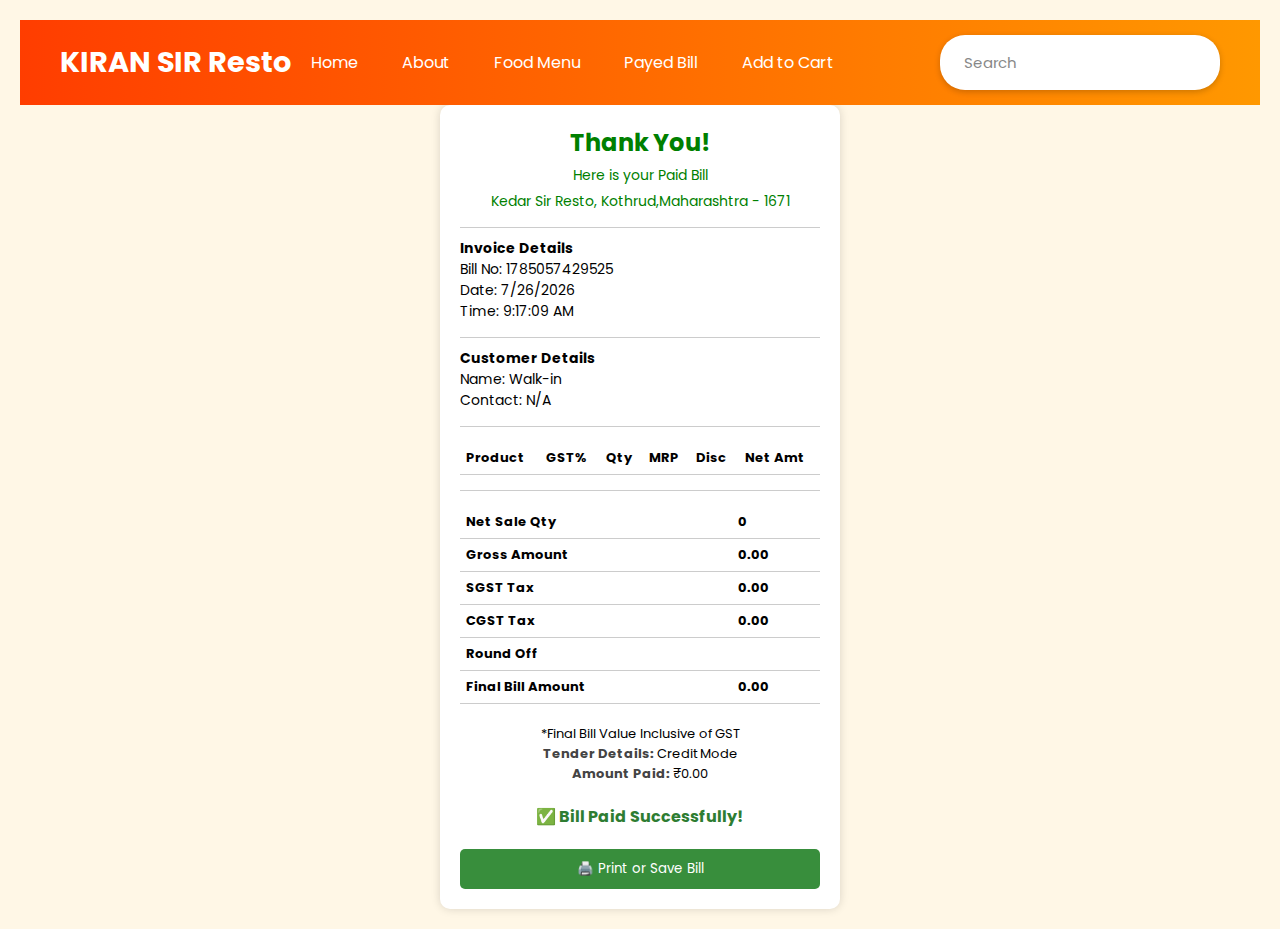
<file: bill.html>
<!DOCTYPE html>
<html lang="en">

<head>
  <meta charset="UTF-8" />
  <meta name="viewport" content="width=device-width, initial-scale=1.0" />
  <title>Kedar Sir Resto - Paid Bill</title>
  <link href="https://fonts.googleapis.com/css2?family=Poppins:wght@600&display=swap" rel="stylesheet" />
  <link rel="stylesheet" href="styles.css" />
  <style>
    body {
      font-family: 'Poppins', sans-serif;
      background-color: #fff7e6;
      margin: 0;
      padding: 20px;
    }

    .receipt-container {
      background: white;
      padding: 20px;
      max-width: 400px;
      margin: auto;
      box-shadow: 0 0 10px rgba(0, 0, 0, 0.15);
      border-radius: 10px;
    }

    .receipt-header {
      text-align: center;
      color: green;
    }

    .receipt-header h2 {
      margin-bottom: 0;
    }

    .receipt-header p {
      margin-top: 5px;
      font-size: 14px;
    }

    .section {
      margin-top: 15px;
      border-top: 1px solid #ccc;
      padding-top: 10px;
      font-size: 14px;
    }

    table {
      width: 100%;
      border-collapse: collapse;
      margin-top: 5px;
    }

    th, td {
      padding: 6px;
      border-bottom: 1px solid #ccc;
      font-size: 13px;
      text-align: left;
    }

    .totals td {
      font-weight: bold;
    }

    .footer {
      margin-top: 20px;
      text-align: center;
      font-size: 13px;
    }

    .footer strong {
      color: #444;
    }

    .paid-note {
      text-align: center;
      margin-top: 20px;
      font-size: 16px;
      font-weight: bold;
      color: #2e7d32;
    }

    .print-btn {
      background-color: #388e3c;
      color: white;
      padding: 10px;
      border: none;
      border-radius: 5px;
      cursor: pointer;
      margin: 20px auto 0;
      display: block;
      width: 100%;
    }


    @media print {
      .print-btn {
        display: none;
      }
    }
  </style>
  <div class="header">
      <div class="logo-text">KIRAN SIR Resto</div>
      <nav class="nav" id="nav-menu">
        <ul>
          <li><a href="index.html">Home</a></li>
          <li><a href="#">About</a></li>
          <li><a href="food_menu.html">Food Menu</a></li>
          <li><a href="bill.html">Payed Bill</a></li>
          <li><a href="cart.html">Add to Cart</a></li>
        </ul>
      </nav>

      <div class="account">
        <ul>
          <li><a href="#"><i class="fa-solid fa-house-chimney"></i></a></li>
          <li><a href="#"><i class="fa-solid fa-user"></i></a></li>
          <li>
            <div class="search">
              <input type="search" placeholder="Search" />
              <i class="fa-solid fa-magnifying-glass srchicon"></i>
            </div>
          </li>
        </ul>
      </div>
    </div>
</head>

<body>
  <div class="receipt-container">
    <div class="receipt-header">
      <h2>Thank You!</h2>
      <p>Here is your Paid Bill</p>
      <p>Kedar Sir Resto, Kothrud,Maharashtra - 1671</p>
    </div>

    <div class="section">
      <strong>Invoice Details</strong>
      <p>Bill No: <span id="billNo"></span></p>
      <p>Date: <span id="billDate"></span></p>
      <p>Time: <span id="billTime"></span></p>
    </div>

    <div class="section">
      <strong>Customer Details</strong>
      <p>Name: <span id="custName"></span></p>
      <p>Contact: <span id="custContact"></span></p>
    </div>

    <div class="section">
      <table>
        <thead>
          <tr>
            <th>Product</th>
            <th>GST%</th>
            <th>Qty</th>
            <th>MRP</th>
            <th>Disc</th>
            <th>Net Amt</th>
          </tr>
        </thead>
        <tbody id="billItems"></tbody>
      </table>
    </div>

    <div class="section">
      <table>
        <tbody class="totals">
          <tr><td>Net Sale Qty</td><td id="netQty" colspan="5"></td></tr>
          <tr><td>Gross Amount</td><td id="grossAmt" colspan="5"></td></tr>
          <tr><td>SGST Tax</td><td id="sgst" colspan="5"></td></tr>
          <tr><td>CGST Tax</td><td id="cgst" colspan="5"></td></tr>
          <tr><td>Round Off</td><td id="roundOff" colspan="5"></td></tr>
          <tr><td>Final Bill Amount</td><td id="finalAmt" colspan="5"></td></tr>
        </tbody>
      </table>
    </div>

    <div class="footer">
      <p>*Final Bill Value Inclusive of GST</p>
      <p><strong>Tender Details:</strong> Credit Mode</p>
      <p><strong>Amount Paid:</strong> ₹<span id="tenderAmt"></span></p>
    </div>

    <div class="paid-note">
      ✅ Bill Paid Successfully!
    </div>

    <button class="print-btn" onclick="window.print()">🖨️ Print or Save Bill</button>
  </div>

<script src="bill.js"></script>



</body>
</html>
</file>
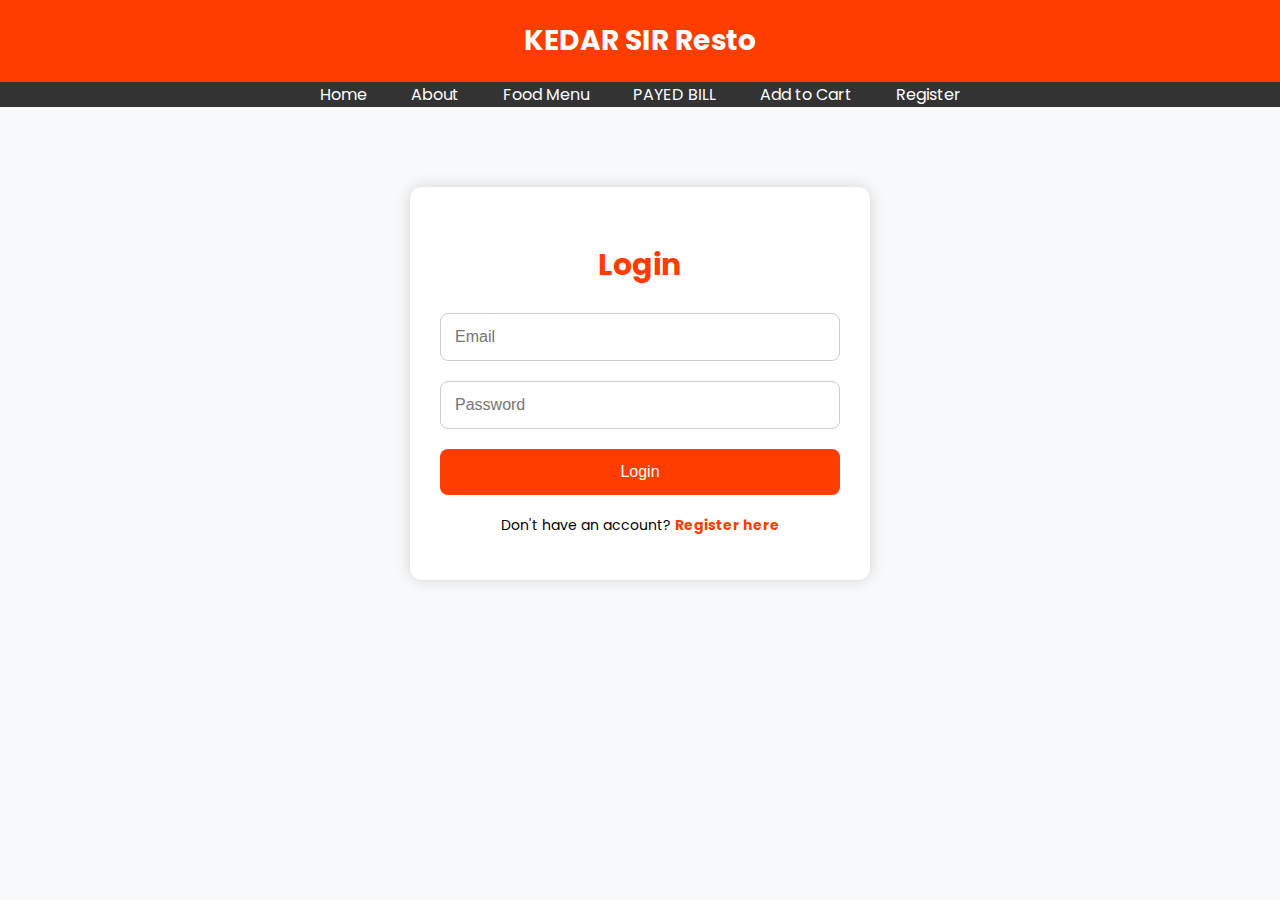
<file: login.html>
<!DOCTYPE html>
<html lang="en">
<head>
  <meta charset="UTF-8" />
  <meta name="viewport" content="width=device-width, initial-scale=1.0"/>
  <title>Login - Kedar Sir Resto</title>
  <link href="https://fonts.googleapis.com/css2?family=Poppins:wght@600&display=swap" rel="stylesheet"/>

  <style>
    body {
      margin: 0;
      padding: 0;
      background: #f8f9fa;
      font-family: 'Poppins', sans-serif;
    }

    /* Header */
    .header {
      background-color: #ff3d00;
      color: white;
      padding: 20px;
      text-align: center;
      font-size: 28px;
      font-weight: bold;
    }

    /* Navigation */
    .nav ul,
    .account ul {
      list-style: none;
      display: flex;
      gap: 1rem;
      padding: 0;
      margin: 0;
      justify-content: center;
      background-color: #333;
    }

    .nav ul li a,
    .account ul li a {
      text-decoration: none;
      color: white;
      font-size: 1rem;
      padding: 8px 14px;
      border-radius: 4px;
      transition: all 0.3s ease;
    }

    .nav ul li a:hover {
      background-color: white;
      color: #ff3d00;
      font-weight: bold;
    }

    .account ul li a i {
      font-size: 20px;
      color: white;
    }

    /* Feedback button in header */
    .feedback-btn-header {
      background-color: #ff3d00;
      padding: 8px 14px;
      color: white;
      border-radius: 6px;
      font-size: 14px;
      text-decoration: none;
      transition: background-color 0.3s ease;
    }

    .feedback-btn-header:hover {
      background-color: #e64a19;
    }

    /* Login Box */
    .login-container {
      max-width: 400px;
      margin: 80px auto;
      padding: 30px;
      background-color: #fff;
      border-radius: 12px;
      box-shadow: 0 0 15px rgba(0, 0, 0, 0.15);
      text-align: center;
    }

    .login-title {
      margin-bottom: 25px;
      font-size: 30px;
      color: #ff3d00;
    }

    .login-form {
      display: flex;
      flex-direction: column;
      gap: 20px;
    }

    .login-input {
      padding: 14px;
      font-size: 16px;
      border: 1px solid #ccc;
      border-radius: 8px;
    }

    .login-button {
      padding: 14px;
      background-color: #ff3d00;
      color: white;
      font-size: 16px;
      border: none;
      border-radius: 8px;
      cursor: pointer;
      transition: background-color 0.3s ease;
    }

    .login-button:hover {
      background-color: #e64a19;
    }

    .link {
      margin-top: 20px;
      font-size: 14px;
    }

    .link a {
      color: #ff3d00;
      text-decoration: none;
      font-weight: bold;
    }

    .link a:hover {
      text-decoration: underline;
    }
  </style>
</head>
<body>

  <div class="header">KEDAR SIR Resto</div>

  <nav class="nav">
    <ul>
      <li><a href="index.html">Home</a></li>
      <li><a href="#">About</a></li>
      <li><a href="food_menu.html">Food Menu</a></li>
      <li><a href="bill.html">PAYED BILL</a></li>
      <li><a href="cart.html">Add to Cart</a></li>
      <li><a href="register.html">Register</a></li>
    </ul>
  </nav>

  <div class="login-container">
    <h2 class="login-title">Login</h2>
    <form class="login-form" onsubmit="return loginUser(event)">
      <input type="email" id="email" placeholder="Email" required class="login-input" />
      <input type="password" id="password" placeholder="Password" required class="login-input" />
      <button type="submit" class="login-button">Login</button>
    </form>
    <div class="link">
      <p>Don't have an account? <a href="register.html">Register here</a></p>
    </div>
  </div>
<script src="login.js"></script>

</body>
</html>
</file>
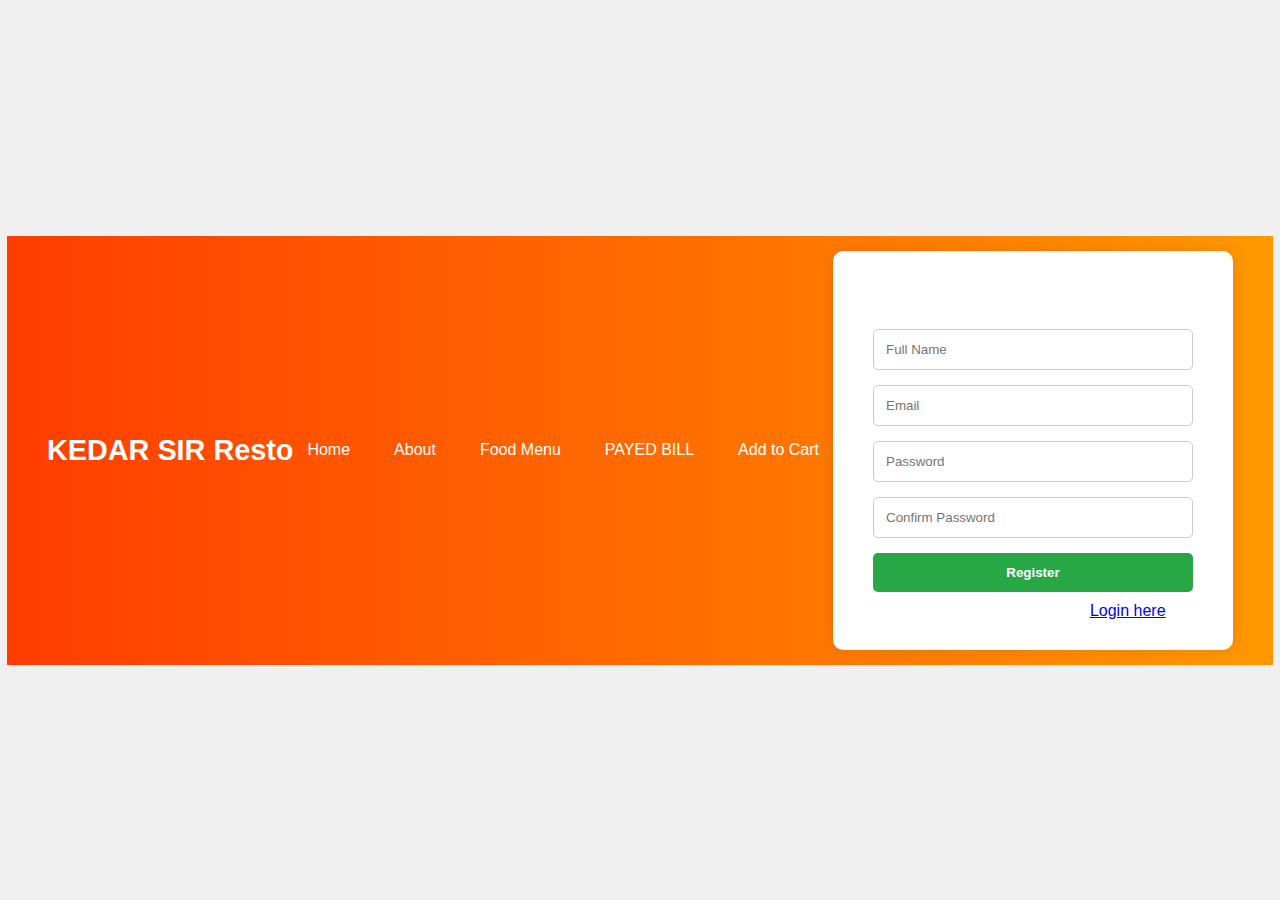
<file: register.html>
<!DOCTYPE html>
<html lang="en">
<head>
  <meta charset="UTF-8" />
  <meta name="viewport" content="width=device-width, initial-scale=1.0" />
  <title>Register - Kedar Sir Resto</title>
  <link rel="stylesheet" href="styles.css" />
    
  <div class="header">
      <div class="logo-text">KEDAR SIR Resto</div>
      <nav class="nav" id="nav-menu">
        <ul>
          <li><a href="index.html">Home</a></li>
          <li><a href="#">About</a></li>
          <li><a href="food_menu.html">Food Menu</a></li>
          <li><a href="bill.html">PAYED BILL</a></li>
          <li><a href="cart.html">Add to Cart</a></li>
        </ul>
      </nav>
      <div class="account">
        <ul class="navbar">
  <style>
    body {
      font-family: Poppins, sans-serif;
      display: flex;
      justify-content: center;
      align-items: center;
      height: 100vh;
      background: #f0f0f0;
    }

    .register-container {
      background: #fff;
      padding: 30px 40px;
      box-shadow: 0 0 15px rgba(0, 0, 0, 0.1);
      border-radius: 10px;
      width: 100%;
      max-width: 400px;
    }

    h2 {
      text-align: center;
      margin-bottom: 20px;
    }

    input {
      width: 100%;
      padding: 12px;
      margin-bottom: 15px;
      border: 1px solid #ccc;
      border-radius: 5px;
    }

    button {
      width: 100%;
      padding: 12px;
      background: #28a745;
      color: white;
      border: none;
      border-radius: 5px;
      font-weight: bold;
      cursor: pointer;
    }

    button:hover {
      background: #218838;
    }

    .link {
      text-align: center;
      margin-top: 10px;
    }
  </style>
</head>
<body>
  <div class="register-container">
    <h2>Register</h2>
    <form>
      <input type="text" placeholder="Full Name" required />
      <input type="email" placeholder="Email" required />
      <input type="password" placeholder="Password" required />
      <input type="password" placeholder="Confirm Password" required />
      <button type="submit">Register</button>
    </form>
    <div class="link">
      <p>Already have an account? <a href="login.html">Login here</a></p>
    </div>
  </div>
</body>
</html>
</file>
<file: styles.css>
/* Reset and Base */
* {
  margin: 0;
  padding: 0;
  box-sizing: border-box;
  font-family: 'Poppins', Arial, sans-serif;
}

body {
  background: #f7f7f7;
  min-height: 100vh;
}

/* Header */
.header {
  display: flex;
  align-items: center;
  justify-content: space-between;
  padding: 15px 40px;
  background: linear-gradient(90deg, #ff3d00, #ff9800);
  color: white;
  flex-wrap: wrap;
  position: relative;
}

.logo-text {
  font-size: 1.8rem;
  font-weight: bold;
  color: white;
}

/* Navigation */
.nav ul,
.account ul {
  list-style: none;
  display: flex;
  gap: 1rem;
  padding: 0;
  margin: 0;
}

.nav ul li a,
.account ul li a {
  text-decoration: none;
  color: white;
  font-size: 1rem;
  padding: 8px 14px;
  border-radius: 4px;
  transition: all 0.3s ease;
}

.nav ul li a:hover {
  background-color: white;
  color: #ff3d00;
  font-weight: bold;
}

.account ul li a i {
  font-size: 20px;
  color: white;
}

/* Search Box */
.search {
  display: flex;
  align-items: center;
  background: white;
  border-radius: 25px;
  padding: 6px 14px;
  max-width: 280px;
  margin-left: auto;
  box-shadow: 0 2px 6px rgba(0,0,0,0.2);
  transition: 0.3s ease;
}

.search input[type="search"],
.search input {
  border: none;
  outline: none;
  padding: 10px;
  font-size: 15px;
  background: transparent;
  width: 100%;
  color: #333;
}

.search input::placeholder {
  color: #888;
}

.srchicon {
  color: #ff3d00;
  margin-left: 10px;
  font-size: 20px;
  cursor: pointer;
}

/* Home Banner Section */
.main_slide {
  display: flex;
  justify-content: center;
  align-items: center;
  background-color: #ffffff;
  color: #333;
  padding: 60px 40px;
  flex-wrap: wrap;
}

.main_slide .text {
  max-width: 600px;
  text-align: center;
}

.main_slide h1 {
  font-size: 3rem;
  margin-bottom: 15px;
  line-height: 1.2;
  color: #d32f2f;
}

.main_slide span {
  color: #ff5722;
}

.main_slide p {
  font-size: 1.1rem;
  margin-bottom: 25px;
}

.promo-img {
  width: 100%;
  max-width: 500px;
  margin: 20px 0;
  border-radius: 12px;
  box-shadow: 0 6px 12px rgba(0, 0, 0, 0.2);
}

/* Buttons */
.buttons {
  display: flex;
  gap: 15px;
  flex-wrap: wrap;
  justify-content: center;
  align-items: center;
  margin-top: 20px;
}

.red_btn {
  background-color: #ff3d00;
  color: white;
  border: none;
  padding: 12px 24px;
  font-size: 1rem;
  cursor: pointer;
  border-radius: 4px;
  transition: 0.3s;
}

.red_btn:hover {
  background-color: #e64a19;
}

.read_more {
  padding: 10px 20px;
  background-color: transparent;
  color: #ff3d00;
  border: 2px solid #ff3d00;
  border-radius: 4px;
  text-decoration: none;
  font-weight: 600;
  transition: all 0.3s ease;
}

.read_more:hover {
  background-color: #ff3d00;
  color: white;
}

/* Read More Section */
.read-more-section {
  padding: 60px 40px;
  background-color: #fff8f0;
  text-align: center;
}

.read-more-section h2 {
  font-size: 2.5rem;
  color: #e64a19;
  margin-bottom: 40px;
}

.food-gallery,
.food-menu {
  display: grid;
  grid-template-columns: repeat(auto-fit, minmax(220px, 1fr));
  gap: 30px;
  padding: 2rem;
}

.food-card,
.item {
  background-color: white;
  border-radius: 12px;
  padding: 20px;
  box-shadow: 0 4px 10px rgba(0, 0, 0, 0.1);
  text-align: center;
  transition: transform 0.3s ease;
}

.food-card:hover,
.item:hover {
  transform: translateY(-5px);
}

.food-card img,
.item img {
  width: 100%;
  height: 180px;
  object-fit: cover;
  border-radius: 8px;
  margin-bottom: 15px;
}

.food-card h3,
.item h3 {
  font-size: 1.3rem;
  color: #ff3d00;
  margin-bottom: 10px;
}

.food-card p,
.item p {
  font-size: 0.95rem;
  color: #444;
  margin-bottom: 0.5rem;
}

.food-card .price,
.item p {
  color: #388e3c;
  font-weight: bold;
  font-size: 1.1rem;
  margin: 10px 0 8px;
}

/* Add to Cart Button */
.add-cart-btn,
.item button {
  background: linear-gradient(to right, red, green);
  color: white;
  padding: 10px 20px;
  border: none;
  border-radius: 25px;
  font-size: 1rem;
  cursor: pointer;
  transition: background 0.3s ease;
}

.add-cart-btn:hover,
.item button:hover {
  background: linear-gradient(to right, green, red);
}

/* Responsive */
@media (max-width: 768px) {
  .main_slide {
    flex-direction: column;
    text-align: center;
  }

  .nav ul {
    flex-direction: column;
    background-color: white;
    position: absolute;
    top: 70px;
    width: 100%;
    left: 0;
    display: none;
    padding: 15px;
    z-index: 99;
  }

  .nav.active ul {
    display: flex;
  }

  .nav ul li a {
    color: black;
  }

  .search {
    margin-top: 10px;
    width: 100%;
    justify-content: center;
  }

 .feedback-footer {
  background-color: #f0f0f0;
  padding: 40px 20px;
  margin-top: 60px;
  border-top: 2px solid #ddd;
}

.feedback-container {
  max-width: 600px;
  margin: 0 auto;
  text-align: center;
}

.feedback-container h2 {
  font-size: 26px;
  margin-bottom: 20px;
  color: #333;
}

.feedback-form {
  display: flex;
  flex-direction: column;
  gap: 15px;
}

.feedback-form input,
.feedback-form textarea {
  padding: 12px;
  font-size: 16px;
  border-radius: 8px;
  border: 1px solid #ccc;
  width: 100%;
}

.feedback-form textarea {
  min-height: 100px;
  resize: vertical;
}

.feedback-form button {
  background-color: #ff4d4f;
  color: white;
  padding: 12px;
  border: none;
  border-radius: 8px;
  font-size: 16px;
  cursor: pointer;
  transition: background-color 0.3s ease;
}

.feedback-form button:hover {
  background-color: #e04344;
}


}
/* Reset and Base */
* {
  margin: 0;
  padding: 0;
  box-sizing: border-box;
  font-family: 'Poppins', Arial, sans-serif;
}

body {
  background: #f7f7f7;
  min-height: 100vh;
}

/* Header */
.header {
  display: flex;
  align-items: center;
  justify-content: space-between;
  padding: 15px 40px;
  background: linear-gradient(90deg, #ff3d00, #ff9800);
  color: white;
  flex-wrap: wrap;
  position: relative;
}

.logo-text {
  font-size: 1.8rem;
  font-weight: bold;
  color: white;
}

/* Navigation */
.nav ul,
.account ul {
  list-style: none;
  display: flex;
  gap: 1rem;
  padding: 0;
  margin: 0;
}

.nav ul li a,
.account ul li a {
  text-decoration: none;
  color: white;
  font-size: 1rem;
  padding: 8px 14px;
  border-radius: 4px;
  transition: all 0.3s ease;
}

.nav ul li a:hover {
  background-color: white;
  color: #ff3d00;
  font-weight: bold;
}

.account ul li a i {
  font-size: 20px;
  color: white;
}

/* Header Feedback Button */
.feedback-btn-header {
  background-color: #ff3d00;
  padding: 8px 14px;
  color: white;
  border-radius: 6px;
  font-size: 14px;
  text-decoration: none;
  transition: background-color 0.3s ease;
}

.feedback-btn-header:hover {
  background-color: #e64a19;
}

/* Home Banner Section */
.main_slide {
  display: flex;
  justify-content: center;
  align-items: center;
  background-color: #ffffff;
  color: #333;
  padding: 60px 40px;
  flex-wrap: wrap;
}

.main_slide .text {
  max-width: 600px;
  text-align: center;
}

.main_slide h1 {
  font-size: 3rem;
  margin-bottom: 15px;
  line-height: 1.2;
  color: #d32f2f;
}

.main_slide span {
  color: #ff5722;
}

.main_slide p {
  font-size: 1.1rem;
  margin-bottom: 25px;
}

.promo-img {
  width: 100%;
  max-width: 500px;
  margin: 20px 0;
  border-radius: 12px;
  box-shadow: 0 6px 12px rgba(0, 0, 0, 0.2);
}

/* Buttons */
.buttons {
  display: flex;
  gap: 15px;
  flex-wrap: wrap;
  justify-content: center;
  align-items: center;
  margin-top: 20px;
}

.red_btn {
  background-color: #ff3d00;
  color: white;
  border: none;
  padding: 12px 24px;
  font-size: 1rem;
  cursor: pointer;
  border-radius: 4px;
  transition: 0.3s;
}

.red_btn:hover {
  background-color: #e64a19;
}

.read_more {
  padding: 10px 20px;
  background-color: transparent;
  color: #ff3d00;
  border: 2px solid #ff3d00;
  border-radius: 4px;
  text-decoration: none;
  font-weight: 600;
  transition: all 0.3s ease;
}

.read_more:hover {
  background-color: #ff3d00;
  color: white;
}

/* Read More Section */
.read-more-section {
  padding: 60px 40px;
  background-color: #fff8f0;
  text-align: center;
}

.read-more-section h2 {
  font-size: 2.5rem;
  color: #e64a19;
  margin-bottom: 40px;
}

/* Gallery and Food Menu */
.food-gallery,
.food-menu {
  display: grid;
  grid-template-columns: repeat(auto-fit, minmax(220px, 1fr));
  gap: 30px;
  padding: 2rem;
}

.food-card,
.item {
  background-color: white;
  border-radius: 12px;
  padding: 20px;
  box-shadow: 0 4px 10px rgba(0, 0, 0, 0.1);
  text-align: center;
  transition: transform 0.3s ease;
}

.food-card:hover,
.item:hover {
  transform: translateY(-5px);
}

.food-card img,
.item img {
  width: 100%;
  height: 180px;
  object-fit: cover;
  border-radius: 8px;
  margin-bottom: 15px;
}

.food-card h3,
.item h3 {
  font-size: 1.3rem;
  color: #ff3d00;
  margin-bottom: 10px;
}

.food-card p,
.item p {
  font-size: 0.95rem;
  color: #444;
  margin-bottom: 0.5rem;
}

.food-card .price,
.item p {
  color: #388e3c;
  font-weight: bold;
  font-size: 1.1rem;
  margin: 10px 0 8px;
}

/* Add to Cart Button */
.add-cart-btn,
.item button {
  background: linear-gradient(to right, red, green);
  color: white;
  padding: 10px 20px;
  border: none;
  border-radius: 25px;
  font-size: 1rem;
  cursor: pointer;
  transition: background 0.3s ease;
}

.add-cart-btn:hover,
.item button:hover {
  background: linear-gradient(to right, green, red);
}

/* Feedback Form Styles */
.feedback-footer {
  background-color: #fff8f0;
  padding: 40px 20px;
  margin-top: 60px;
  border-top: 2px solid #ffccbc;
}

.feedback-container {
  max-width: 600px;
  margin: 0 auto;
  text-align: center;
}

.feedback-container h2 {
  font-size: 26px;
  margin-bottom: 20px;
  color: #d84315;
}

.feedback-form {
  display: flex;
  flex-direction: column;
  gap: 15px;
}

.feedback-form input,
.feedback-form textarea {
  padding: 12px;
  font-size: 16px;
  border-radius: 8px;
  border: 1px solid #ffab91;
  width: 100%;
  background-color: #fff;
}

.feedback-form textarea {
  min-height: 100px;
  resize: vertical;
}

.feedback-form button {
  background-color: #ff3d00;
  color: white;
  padding: 12px;
  border: none;
  border-radius: 8px;
  font-size: 16px;
  cursor: pointer;
  transition: background-color 0.3s ease;
}

.feedback-form button:hover {
  background-color: #d84315;
}

/* Responsive */
@media (max-width: 768px) {
  .main_slide {
    flex-direction: column;
    text-align: center;
  }

  .nav ul {
    flex-direction: column;
    background-color: white;
    position: absolute;
    top: 70px;
    width: 100%;
    left: 0;
    display: none;
    padding: 15px;
    z-index: 99;
  }

  .nav.active ul {
    display: flex;
  }

  .nav ul li a {
    color: black;
  }
  .feedback-footer {
  background-color: #f9f9f9;
  padding: 40px 20px;
  margin-top: 60px;
  border-top: 2px solid #ddd;
}

.feedback-wrapper {
  display: flex;
  justify-content: space-between;
  align-items: center;
  gap: 40px;
  max-width: 1200px;
  margin: 0 auto;
  flex-wrap: wrap;
}

.feedback-container {
  flex: 1 1 500px;
}

.feedback-container h2 {
  font-size: 26px;
  margin-bottom: 20px;
  color: #333;
  text-align: left;
}
.feedback-image {
  flex: 1 1 400px;
  display: flex;
  justify-content: center;
  align-items: center;
  overflow: hidden;
  height: 100%;
  max-height: 400px; /* limit height to match form */
  border-radius: 20px;
}

.feedback-image img {
  width: 100%;
  height: 100%;
  object-fit: cover;
  border-radius: 20px;
  box-shadow: 0 8px 16px rgba(0, 0, 0, 0.15);
  transition: transform 0.3s ease;
}

.feedback-image img:hover {
  transform: scale(1.05);
}
/* === USER ICON DROPDOWN === */
.user-dropdown {
  position: relative;
}

.user-dropdown .dropdown-menu {
  display: none;
  position: absolute;
  top: 40px;
  right: 0;
  background-color: #fff;
  list-style: none;
  padding: 0;
  margin: 0;
  border-radius: 6px;
  box-shadow: 0 4px 8px rgba(0, 0, 0, 0.2);
  z-index: 1000;
  width: 150px;
}

.user-dropdown .dropdown-menu li {
  border-bottom: 1px solid #eee;
}

.user-dropdown .dropdown-menu li:last-child {
  border-bottom: none;
}

.user-dropdown .dropdown-menu li a {
  display: block;
  padding: 10px 15px;
  color: #333;
  text-decoration: none;
  font-weight: 500;
  transition: background-color 0.3s ease;
}

.user-dropdown .dropdown-menu li a:hover {
  background-color: #f0f0f0;
}

/* Show dropdown on hover */
.user-dropdown:hover .dropdown-menu {
  display: block;
}
/* === LOGIN & REGISTER PAGE STYLES === */

.auth-page {
  display: flex;
  justify-content: center;
  align-items: center;
  min-height: 100vh;
  background: #f7f7f7;
  padding: 20px;
}

.auth-container {
  background: #ffffff;
  padding: 40px 35px;
  width: 100%;
  max-width: 400px;
  border-radius: 12px;
  box-shadow: 0 6px 15px rgba(0, 0, 0, 0.1);
  animation: fadeIn 0.5s ease-in-out;
}

.auth-container h2 {
  text-align: center;
  margin-bottom: 25px;
  font-size: 1.8rem;
  color: #ff3d00;
}

/* Input Fields */
.auth-container input {
  width: 100%;
  padding: 12px 15px;
  margin-bottom: 18px;
  font-size: 1rem;
  border: 1px solid #ccc;
  border-radius: 8px;
  outline: none;
  transition: border-color 0.3s;
}

.auth-container input:focus {
  border-color: #ff9800;
}

/* Submit Button */
.auth-container button {
  width: 100%;
  background: linear-gradient(to right, #ff3d00, #ff9800);
  border: none;
  color: white;
  padding: 12px;
  font-size: 1rem;
  border-radius: 8px;
  cursor: pointer;
  font-weight: 600;
  transition: background 0.3s ease-in-out;
}

.auth-container button:hover {
  background: linear-gradient(to right, #e64a19, #ffa726);
}

/* Link to switch between login/register */
.auth-container .link {
  text-align: center;
  margin-top: 14px;
  font-size: 0.95rem;
}

.auth-container .link a {
  color: #ff3d00;
  text-decoration: none;
  font-weight: 600;
}

.auth-container .link a:hover {
  text-decoration: underline;
}

/* Fade In Effect */
@keyframes fadeIn {
  from {
    opacity: 0;
    transform: translateY(30px);
  }
  to {
    opacity: 1;
    transform: translateY(0);
  }
}

/* Responsive */
@media (max-width: 480px) {
  .auth-container {
    padding: 30px 25px;
  }

  .auth-container h2 {
    font-size: 1.6rem;
  }
}


}
</file>
